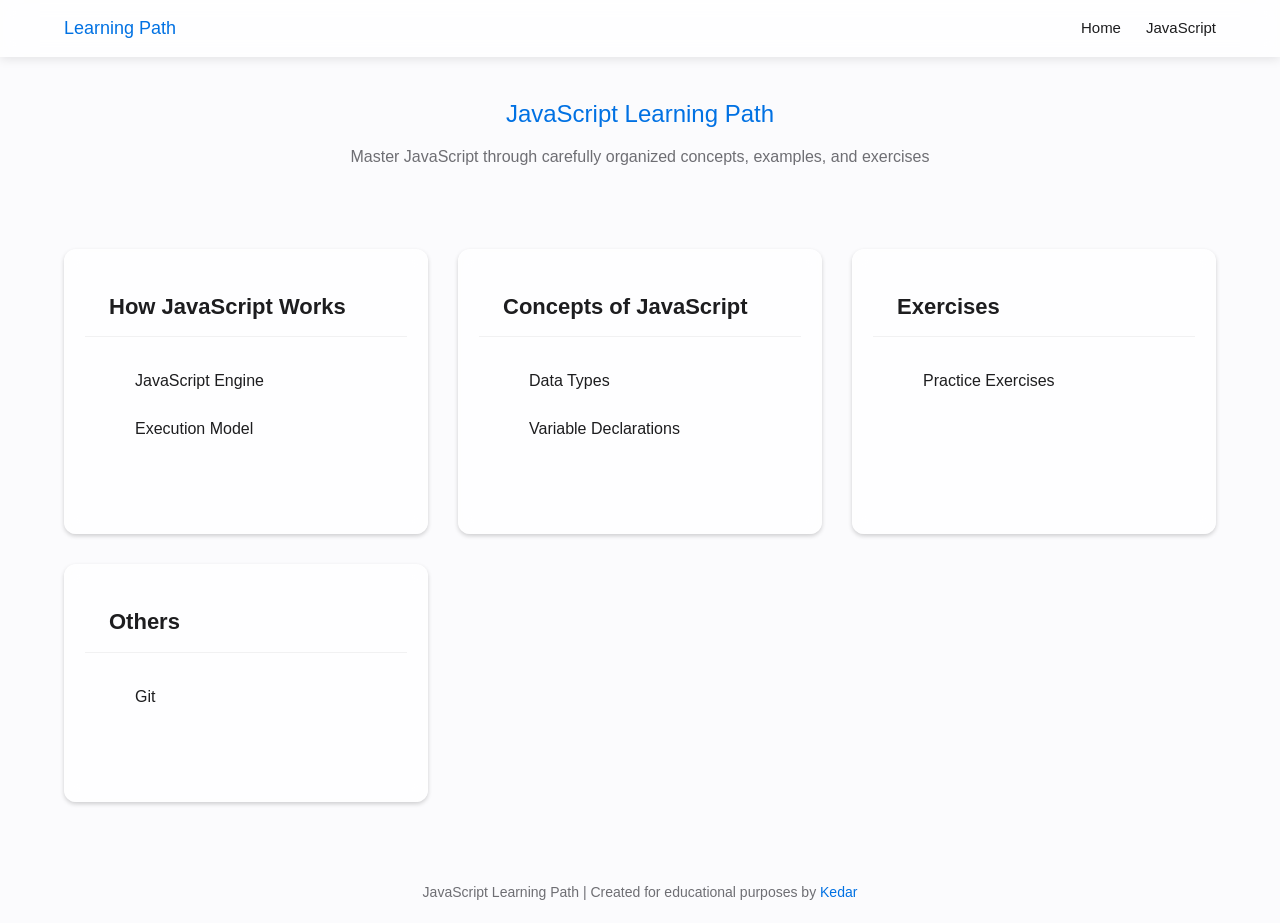
<file: app/learn-js/index.html>
<!DOCTYPE html>
<html lang="en">
  <head>
    <meta charset="UTF-8" />
    <meta name="viewport" content="width=device-width, initial-scale=1.0" />
    <title>JavaScript Learning Path</title>
    <script>
      // Redirect to the layout page with the correct path to home content
      window.location.href =
        '../shared/layout.html?content=../learn-js/home.html';
    </script>
  </head>
  <body>
    <p>Redirecting to JavaScript Learning Path...</p>
  </body>
</html>
</file>
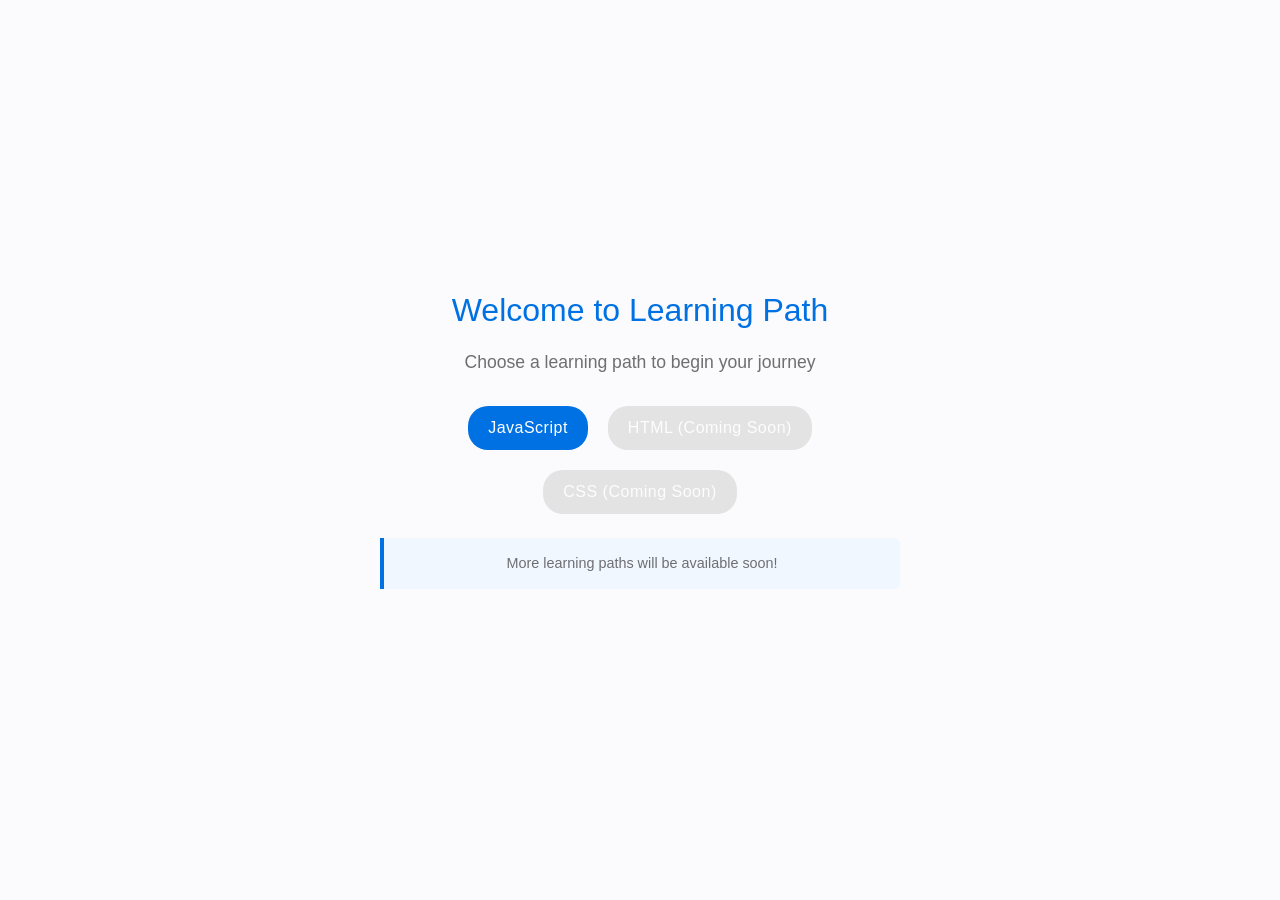
<file: app/app.html>
<!DOCTYPE html>
<html lang="en">
  <head>
    <meta charset="UTF-8" />
    <meta name="viewport" content="width=device-width, initial-scale=1.0" />
    <title>Welcome to Learning Path</title>
    <link rel="stylesheet" href="styles/main.css" />
  </head>
  <body class="centered-layout">
    <div class="welcome-container">
      <h1 class="heading-large heading-primary">Welcome to Learning Path</h1>
      <p class="subtitle">Choose a learning path to begin your journey</p>

      <div class="learn-options">
        <a href="learn-js/index.html" class="primary-button">JavaScript</a>
        <a href="#" class="primary-button coming-soon">HTML (Coming Soon)</a>
        <a href="#" class="primary-button coming-soon">CSS (Coming Soon)</a>
      </div>

      <p class="note mt-3">More learning paths will be available soon!</p>
    </div>
  </body>
</html>
</file>
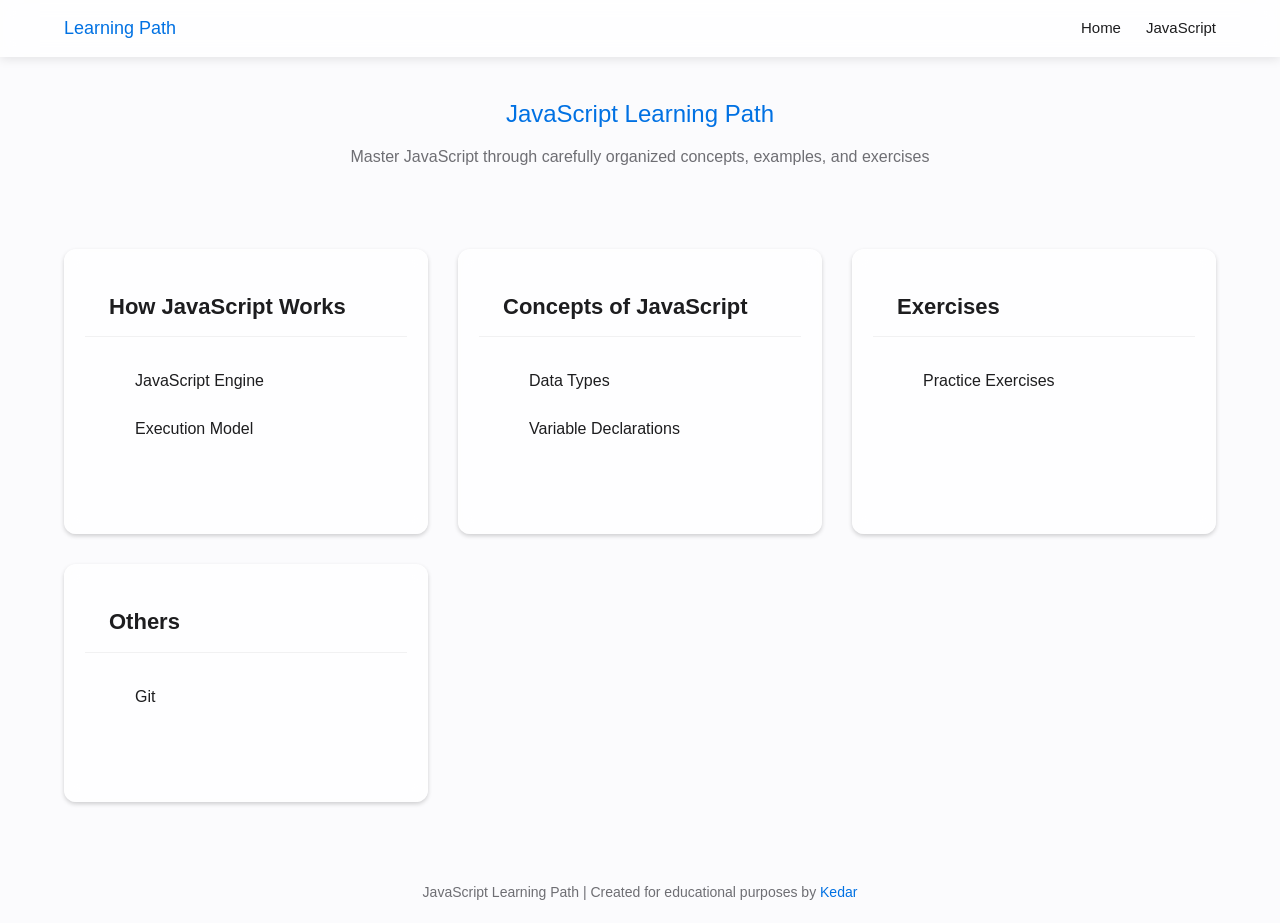
<file: app/shared/layout.html>
<!DOCTYPE html>
<html lang="en">
  <head>
    <meta charset="UTF-8" />
    <meta name="viewport" content="width=device-width, initial-scale=1.0" />
    <title>JavaScript Learning Path</title>
    <link rel="stylesheet" href="../styles/main.css" />
    <script>
      // Function to load and insert shared navigation
      async function loadNav() {
        try {
          const response = await fetch('./nav.html');
          const navHtml = await response.text();
          document.getElementById('nav-placeholder').innerHTML = navHtml;
        } catch (error) {
          console.error('Error loading navigation:', error);
        }
      }

      // Function to load content based on URL parameter
      async function loadContent() {
        try {
          // Get the content path from URL parameter or use default
          const urlParams = new URLSearchParams(window.location.search);
          const contentPath =
            urlParams.get('content') || '../learn-js/home.html';

          const response = await fetch(contentPath);
          const contentHtml = await response.text();
          document.getElementById('content-placeholder').innerHTML =
            contentHtml;

          // Hide back buttons if home page is loaded
          const backButtons = document.querySelectorAll('.back-button');
          if (contentPath.includes('home.html')) {
            backButtons.forEach((button) => (button.style.display = 'none'));
          } else {
            backButtons.forEach((button) => (button.style.display = 'flex'));
          }

          // Extract and execute scripts
          const scriptTags = contentHtml.match(
            /<script[^>]*>([\s\S]*?)<\/script>/g
          );
          if (scriptTags) {
            scriptTags.forEach((scriptTag) => {
              // Extract src if it's an external script
              const srcMatch = scriptTag.match(/src=["']([^"']+)["']/);
              if (srcMatch) {
                const scriptSrc = srcMatch[1];
                // Get base directory from contentPath
                const basePath = contentPath.substring(
                  0,
                  contentPath.lastIndexOf('/') + 1
                );
                const absoluteSrc = new URL(
                  scriptSrc,
                  new URL(basePath, window.location.href)
                ).href;

                // Create and append script
                const script = document.createElement('script');
                script.src = absoluteSrc;
                document.body.appendChild(script);
              } else {
                // For inline scripts, extract and execute the content
                const scriptContent = scriptTag.replace(
                  /<script[^>]*>|<\/script>/g,
                  ''
                );
                if (scriptContent.trim()) {
                  const script = document.createElement('script');
                  script.textContent = scriptContent;
                  document.body.appendChild(script);
                }
              }
            });
          }

          // Additional handling for execution-model.js
          if (contentPath.includes('execution-model')) {
            console.log('Loading execution model scripts');
            // Create global functions for button handlers if needed
            if (typeof window.startVisualization !== 'function') {
              window.startVisualization = function () {
                console.log('Button clicked - loading visualization functions');
                // Try to call the function from the loaded script
                if (typeof startVisualization === 'function') {
                  startVisualization();
                }
              };

              window.nextStep = function () {
                if (typeof nextStep === 'function') {
                  nextStep();
                }
              };

              window.resetVisualization = function () {
                if (typeof resetVisualization === 'function') {
                  resetVisualization();
                }
              };
            }
          }

          // Update page title if available
          const titleMatch = contentHtml.match(/<title>(.*?)<\/title>/);
          if (titleMatch && titleMatch[1]) {
            document.title = titleMatch[1] + ' - JavaScript Learning Path';
          }
        } catch (error) {
          console.error('Error loading content:', error);
          document.getElementById('content-placeholder').innerHTML =
            '<p>Error loading content. Please try again.</p>';
        }
      }

      // Load navigation and content when DOM is ready
      document.addEventListener('DOMContentLoaded', () => {
        loadNav();
        loadContent();
      });
    </script>
  </head>
  <body>
    <!-- Background effects -->
    <!-- <div class="background-gradient"></div>
    <div class="gradient-circles">
      <div class="gradient-circle circle-1"></div>
      <div class="gradient-circle circle-2"></div>
    </div> -->

    <!-- Placeholder for shared navigation -->
    <div id="nav-placeholder" class="fixed-nav"></div>

    <div class="layout-container">
      <a
        href="layout.html?content=../learn-js/home.html"
        class="back-button"
      ></a>
      <!-- Content will be loaded here -->
      <div id="content-placeholder"></div>
      <a
        href="layout.html?content=../learn-js/home.html"
        class="back-button"
      ></a>
    </div>

    <footer class="page-footer">
      <p class="text-secondary">
        JavaScript Learning Path | Created for educational purposes by
        <a
          href="https://www.linkedin.com/in/raviteja-kedar/"
          target="_blank"
          class="footer-link"
          >Kedar</a
        >
      </p>
    </footer>
  </body>
</html>
</file>
<file: app/styles/main.css>
/* Main CSS file - imports all component styles */

/* Base styles and variables */
@import 'base.css';

/* Component styles */
@import 'components/layout.css';
@import 'components/buttons.css';
@import 'components/cards.css';
@import 'components/tables.css';
@import 'components/code.css';
@import 'components/backgrounds.css';
@import 'components/categories.css';
@import 'components/navigation.css';
@import 'components/responsive.css';

/* Utility classes */
@import 'utils.css';
</file>
